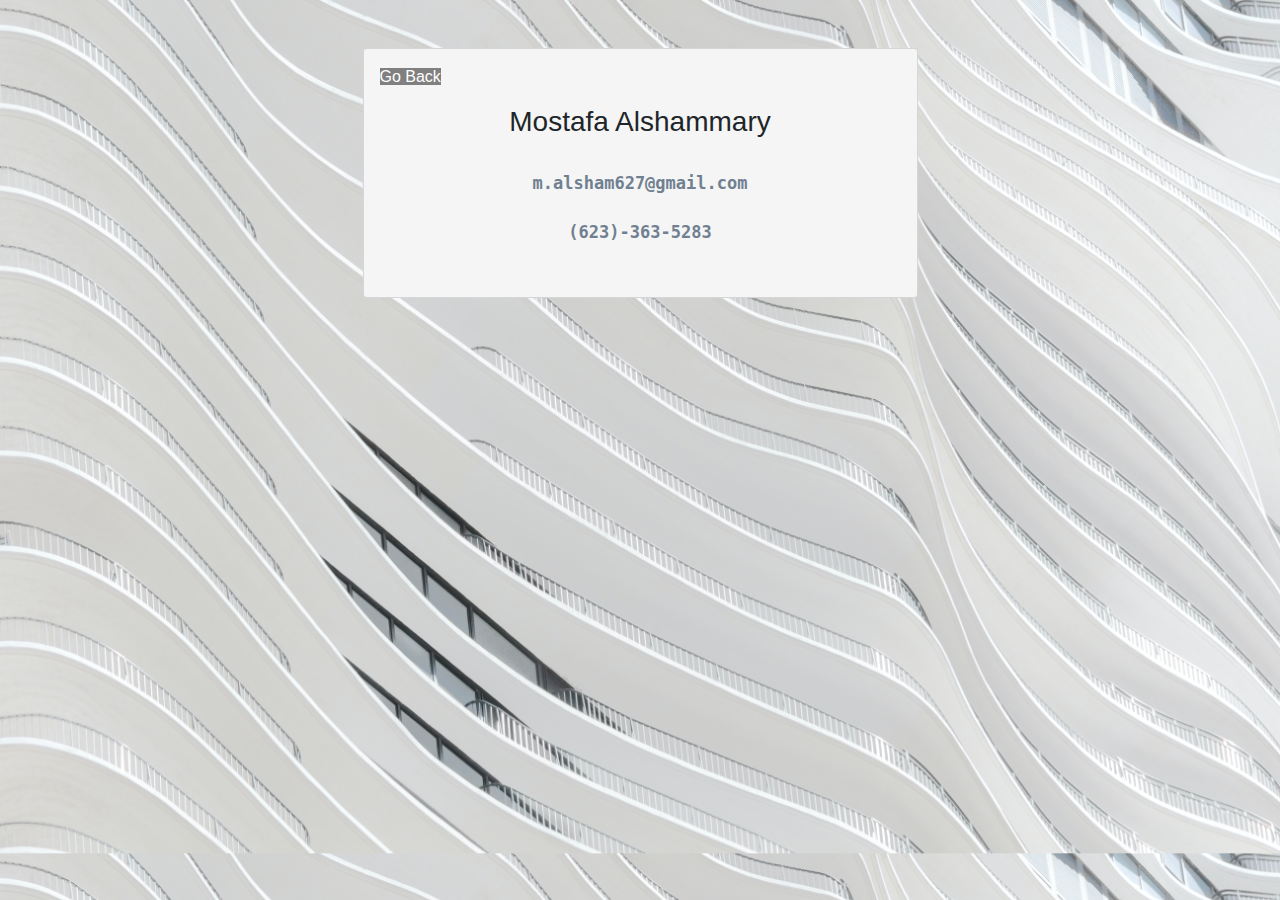
<file: contact.html>
<!DOCTYPE html>
<html lang="en">

<head>
    <meta charset="UTF-8">
    <meta name="viewport" content="width=device-width, initial-scale=1.0">
    <title>Contact Page</title>



    <!-- link in bootstrap stylesheet -->
    <link rel="stylesheet" href="https://maxcdn.bootstrapcdn.com/bootstrap/4.0.0/css/bootstrap.min.css">
    <link rel="stylesheet" href="https://stackpath.bootstrapcdn.com/font-awesome/4.7.0/css/font-awesome.min.css">
    <link rel="stylesheet" href="style.css">

</head>

<body>

    <!-- Begin Container -->
    <div class="container d-flex justify-content-center mt-5">
        <div id="contact-card" class="card">
            <!-- Go back to main page link -->
            <div class="row mt-3 justify-content-center">
                <div class="col">
                    <a href="index.html" class="go-back ml-3">Go Back</a>
                </div>
            </div>

            <!-- Heading -->
            <div class="row mt-3">
                <div class="col text-center">
                    <h3>Mostafa Alshammary</h3>
                    <br>
                    <a href="mailto:m.alsham627@gmail.com" id= "contact-string" class="alert-link">m.alsham627@gmail.com</a>
                    <br><br>
                    <a id="contact-string" href="tel:623-363-5283" class="alert-link">(623)-363-5283</a>
                </div>

            </div>

        </div>
        <!-- End container -->
</body>

</html>
</file>
<file: style.css>
body {
    background-image: url("images/bg-c2.jpg");
    background-color: #cccccc;
    background-size: cover;
}

h3, #bio {
   font-family: trebuchet MS, sans-serif;
}

.repo, h4 {
    font-family: trebuchet MS, sans-serif;
    color: slategrey;
}

.go-back{
    font-family: trebuchet MS, sans-serif;
    color: white;
    background-color: grey;
}

#bio-card {
    width: 80%;
}

#contact-card {
    width: 50%;
    height: 250px;
}

.fa {
    padding: 10px;
    font-size: 30px;
    width: 50px;
    text-align: center;
    text-decoration: none;
    color: slategrey;
}

#profile-pic{
    max-width: 350px;
}

.card, .alert{
    background-color: whitesmoke;
}

  /* Add a hover effect if you want */
.fa:hover {
    opacity: 0.7;
}

.alert-link{
    font-family: Andale Mono, monospace;
    font-size: 14px;
    color: slategrey;
}

#contact-string {
    font-size: 17px;
}

#project-desc {
    color: black;
    background-color: white;
}

#project-link {
    color: white;
    font-size: 20px;
}

#projects-link {
    color: black;
    background-color: white;
    font-size: 20px;
}
</file>
